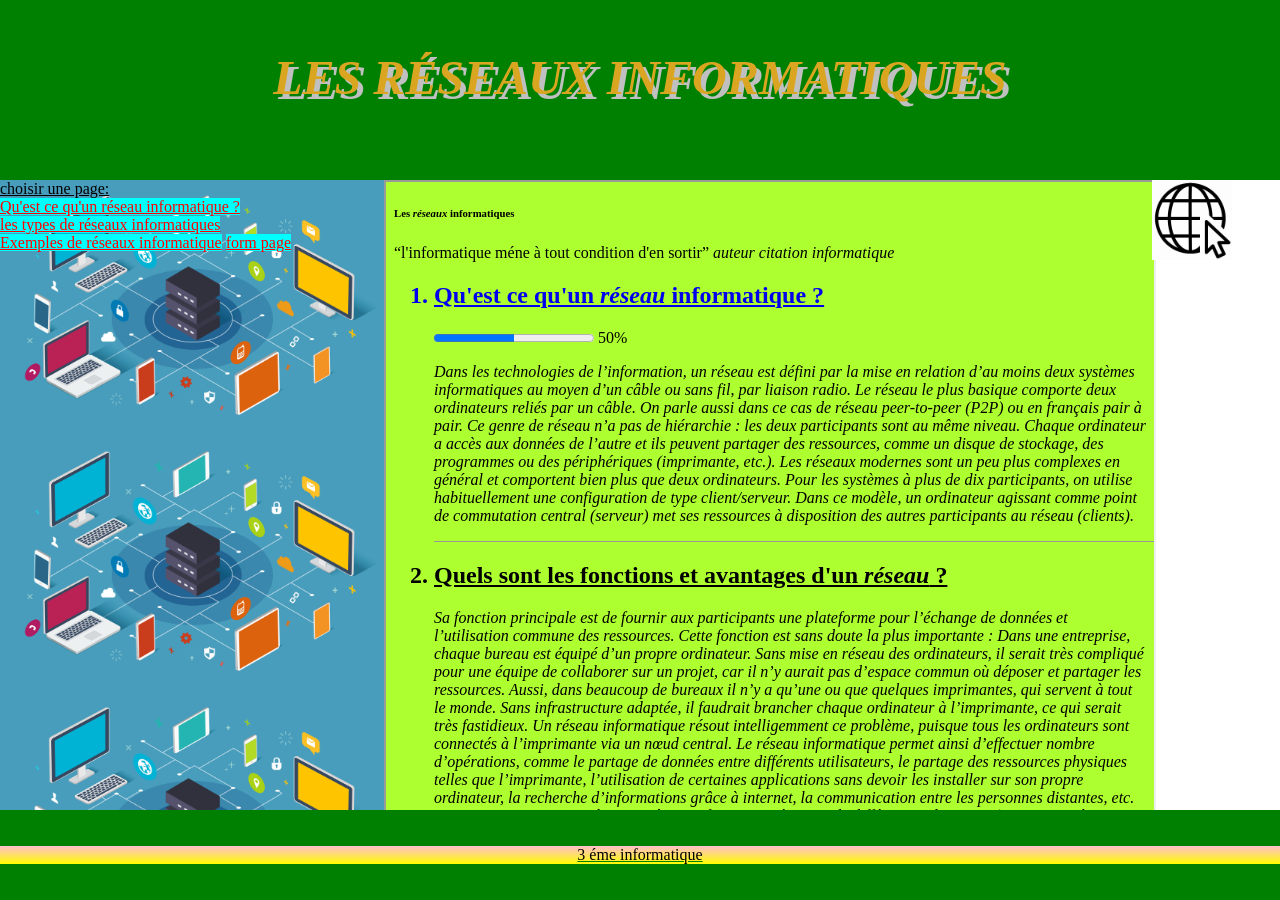
<file: index.html>
<!DOCTYPE html>
<html lang="en">
<head>
   
    <meta charset="UTF-8">
    <meta name="viewport" content="width=device-width, initial-scale=1.0">
    <title>Document</title>
    <link rel="stylesheet" href="style1.css"/>
</head>
<body>
    <header><h1>Les réseaux informatiques</h1></header>
    <nav>
        <ins>choisir une page:</ins><br>
        <a href="acceuil.html" target="principale">Qu'est ce qu'un réseau informatique ?</a><br>
 
        <a href="tableau.html" target="principale">les types de réseaux informatiques</a><br>
        <a href="exemple.html" target="principale">Exemples de réseaux informatique</a>
        <a href="pageform.html" target="principale">form page</a>
    </nav>
    
    <section><iframe src="acceuil.html" name="principale" class="fond"></iframe></section>
    <aside><img src="3.gif" width="80" height="80" ></aside>
    <footer><p>3 éme informatique</p></footer>
</body>
</html>
</file>
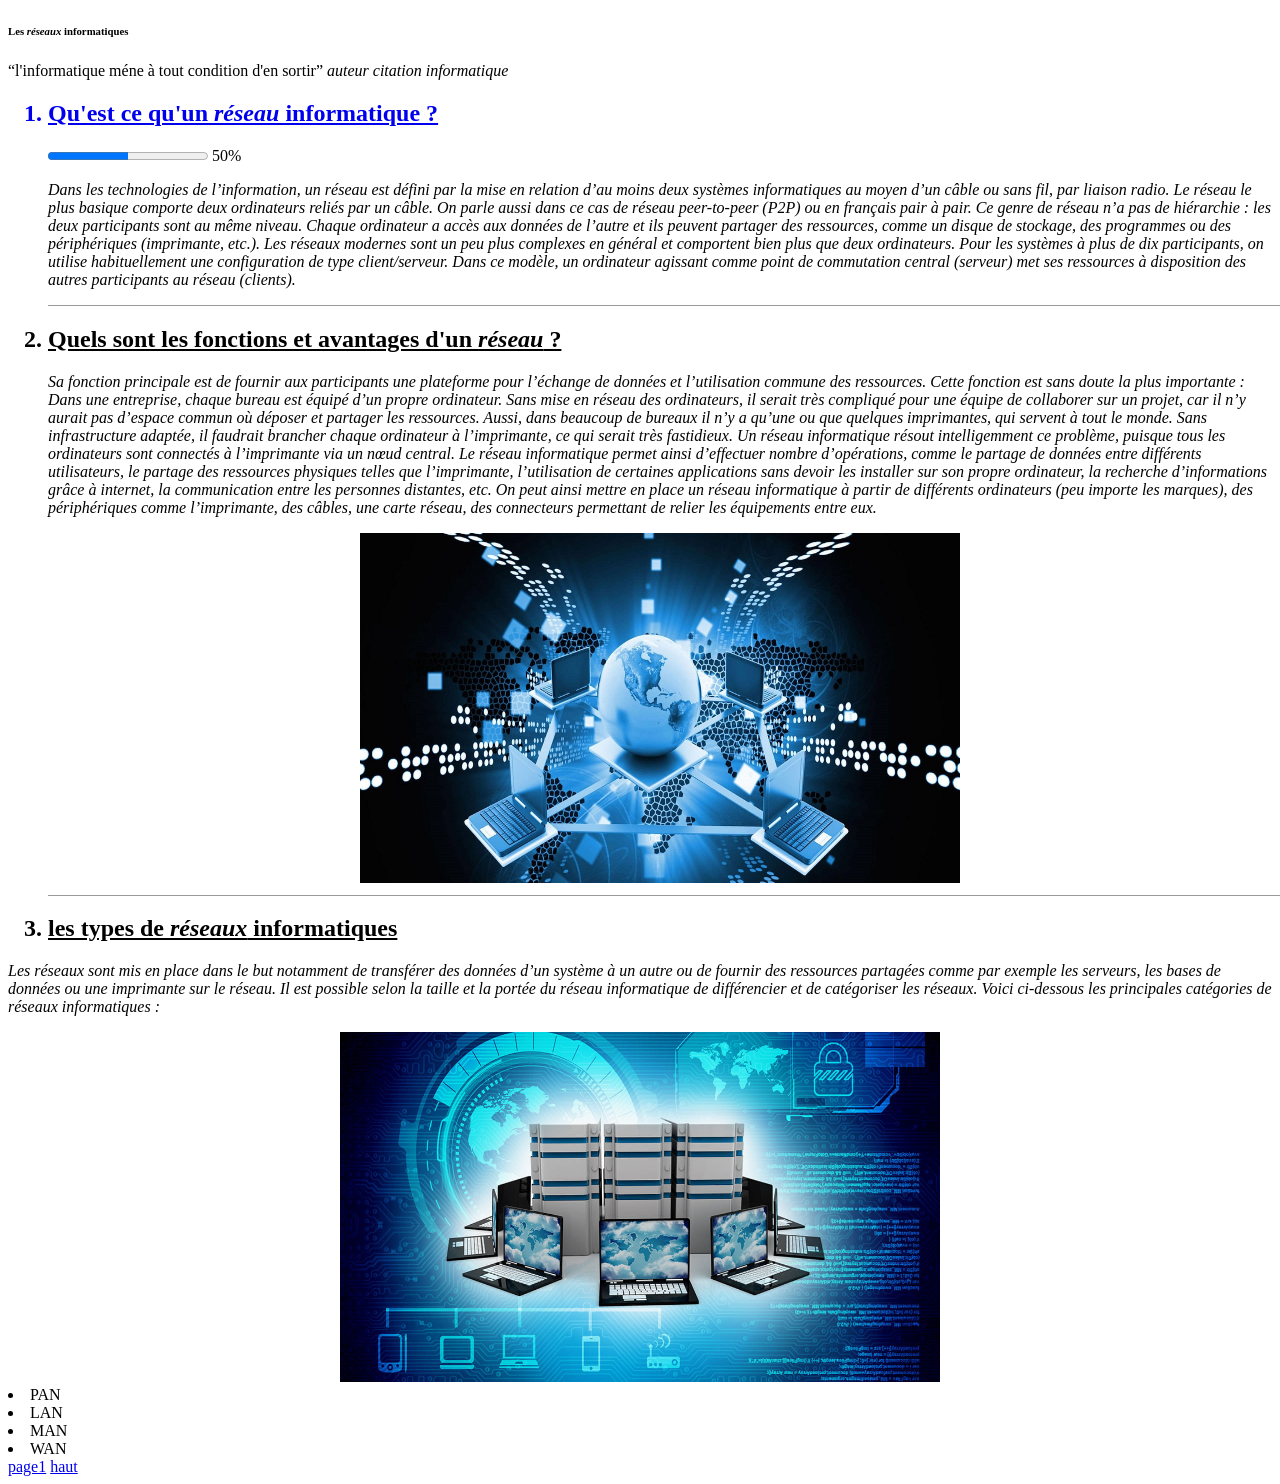
<file: acceuil.html>
<!DOCTYPE html>
<html lang="en">
<head>
    <meta charset="UTF-8">
    <meta name="viewport" content="width=device-width, initial-scale=1.0">
    <title>acceuil</title>
    <link rel="stylesheet" href="style3.css">
</head>
<body>
 <h6 id="titre1">Les <em>réseaux</em> <em></em>informatiques</em></h6>
 <q>l'informatique méne à tout condition d'en sortir</q>
 <cite>auteur citation informatique</cite>
 <ol><p><h2><b><u><a href="#2.jpeg"><li>Qu'est ce qu'un <em>réseau</em> </em>informatique</em> ?</li></a></u></b></h2></p>
<progress value="0.5"></progress>
<output>50%</output>
 <p id="pa1"><i>Dans les technologies de l’information, un réseau est défini par la mise en relation d’au moins deux systèmes informatiques au moyen d’un câble ou sans fil, par liaison radio. Le réseau le plus basique comporte deux ordinateurs reliés par un câble. On parle aussi dans ce cas de réseau peer-to-peer (P2P) ou en français pair à pair. Ce genre de réseau n’a pas de hiérarchie : les deux participants sont au même niveau. Chaque ordinateur a accès aux données de l’autre et ils peuvent partager des ressources, comme un disque de stockage, des programmes ou des périphériques (imprimante, etc.).

    Les réseaux modernes sont un peu plus complexes en général et comportent bien plus que deux ordinateurs. Pour les systèmes à plus de dix participants, on utilise habituellement une configuration de type client/serveur. Dans ce modèle, un ordinateur agissant comme point de commutation central (serveur) met ses ressources à disposition des autres participants au réseau (clients).</i></p>
<hr width="2000" size="1">
<p><h2> <b><u><li>Quels sont les fonctions et avantages d'un <em>réseau</em> ?</li></u></b></h2></p>
<P><i>Sa fonction principale est de fournir aux participants une plateforme pour l’échange de données et l’utilisation commune des ressources. Cette fonction est sans doute la plus importante : Dans une entreprise, chaque bureau est équipé d’un propre ordinateur. Sans mise en réseau des ordinateurs, il serait très compliqué pour une équipe de collaborer sur un projet, car il n’y aurait pas d’espace commun où déposer et partager les ressources.

    Aussi, dans beaucoup de bureaux il n’y a qu’une ou que quelques imprimantes, qui servent à tout le monde. Sans infrastructure adaptée, il faudrait brancher chaque ordinateur à l’imprimante, ce qui serait très fastidieux. Un réseau informatique résout intelligemment ce problème, puisque tous les ordinateurs sont connectés à l’imprimante via un nœud central.

    Le réseau informatique permet ainsi d’effectuer nombre d’opérations, comme le partage de données entre différents utilisateurs, le partage des ressources physiques telles que l’imprimante, l’utilisation de certaines applications sans devoir les installer sur son propre ordinateur, la recherche d’informations grâce à internet, la communication entre les personnes distantes, etc. On peut ainsi mettre en place un réseau informatique à partir de différents ordinateurs (peu importe les marques), des périphériques comme l’imprimante, des câbles, une carte réseau, des connecteurs permettant de relier les équipements entre eux.
</i></P>
<center><img src="1.jpg" width="600" height="350"></center>
<hr width="2000" size="1">
<p><h2> <b><u><li>les types de <em>réseaux</em> </em>informatiques</li></em></u></b></h2></p></ol>
<p><i>Les réseaux sont mis en place dans le but notamment de transférer des données d’un système à un autre ou de fournir des ressources partagées comme par exemple les serveurs, les bases de données ou une imprimante sur le réseau. Il est possible selon la taille et la portée du réseau informatique de différencier et de catégoriser les réseaux. Voici ci-dessous les principales catégories de réseaux informatiques :</i></p>
<center><img src="2.jpeg" width="600" height="350"></center><a name="2.jpeg"
<ul>
    <li>PAN</li>
    <li>LAN</li>
    <li>MAN</li>
    <li>WAN</li>
</ul>
<a href="tableau.html"> page1</a>
<a href=#top>haut</a>
</body>
</html>
</file>
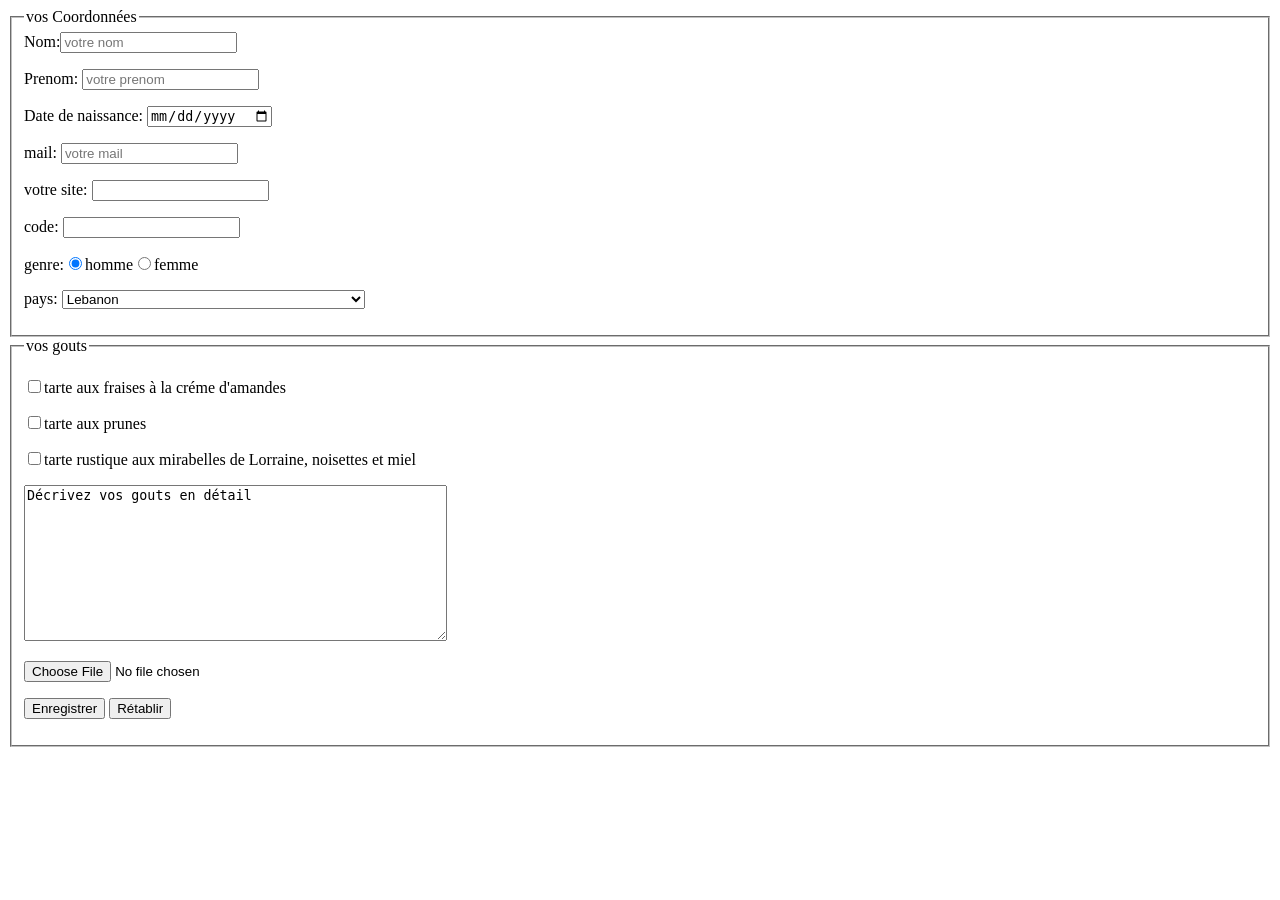
<file: form1.html>
<!DOCTYPE html>
<html lang="en">
<head>
    <meta charset="UTF-8">
    <meta name="viewport" content="width=device-width, initial-scale=1.0">
    <title>Document</title>
</head>
<body>
    <fieldset>
        <legend>vos Coordonnées</legend>
        <form method="post" action="sauvegarde.html" name="form1">
         Nom:<input type="text" name="nom" placeholder="votre nom" minlength="3" maxlength="10" size="20">
        <p> Prenom: <input type="text" name="prenom" placeholder="votre prenom" minlength="3" maxlength="10" size="20"> </p>
        <p> Date de naissance: <input type="date" placeholder="jj/mm/aaaa" name="date_n"></p>
        <p>mail: <input type="email" placeholder="votre mail" name="mail" required></p>
        <p>votre site: <input type="url" name="site"></p>
        <p>code: <input type="text" name="code"></p>
        <p>genre:<input type="radio" name="G" value="V3" checked>homme<input type="radio" name="G" value="V4">femme</p>
        <p>pays: <select name="pays" id="pays">
            <option value="Afghanistan">Afghanistan</option>
            <option value="Albania">Albania</option>
            <option value="Algeria">Algeria</option>
            <option value="American Samoa">American Samoa</option>
            <option value="Andorra">Andorra</option>
            <option value="Angola">Angola</option>
            <option value="Anguilla">Anguilla</option>
            <option value="Antartica">Antarctica</option>
            <option value="Antigua and Barbuda">Antigua and Barbuda</option>
            <option value="Argentina">Argentina</option>
            <option value="Armenia">Armenia</option>
            <option value="Aruba">Aruba</option>
            <option value="Australia">Australia</option>
            <option value="Austria">Austria</option>
            <option value="Azerbaijan">Azerbaijan</option>
            <option value="Bahamas">Bahamas</option>
            <option value="Bahrain">Bahrain</option>
            <option value="Bangladesh">Bangladesh</option>
            <option value="Barbados">Barbados</option>
            <option value="Belarus">Belarus</option>
            <option value="Belgium">Belgium</option>
            <option value="Belize">Belize</option>
            <option value="Benin">Benin</option>
            <option value="Bermuda">Bermuda</option>
            <option value="Bhutan">Bhutan</option>
            <option value="Bolivia">Bolivia</option>
            <option value="Bosnia and Herzegowina">Bosnia and Herzegowina</option>
            <option value="Botswana">Botswana</option>
            <option value="Bouvet Island">Bouvet Island</option>
            <option value="Brazil">Brazil</option>
            <option value="British Indian Ocean Territory">British Indian Ocean Territory</option>
            <option value="Brunei Darussalam">Brunei Darussalam</option>
            <option value="Bulgaria">Bulgaria</option>
            <option value="Burkina Faso">Burkina Faso</option>
            <option value="Burundi">Burundi</option>
            <option value="Cambodia">Cambodia</option>
            <option value="Cameroon">Cameroon</option>
            <option value="Canada">Canada</option>
            <option value="Cape Verde">Cape Verde</option>
            <option value="Cayman Islands">Cayman Islands</option>
            <option value="Central African Republic">Central African Republic</option>
            <option value="Chad">Chad</option>
            <option value="Chile">Chile</option>
            <option value="China">China</option>
            <option value="Christmas Island">Christmas Island</option>
            <option value="Cocos Islands">Cocos (Keeling) Islands</option>
            <option value="Colombia">Colombia</option>
            <option value="Comoros">Comoros</option>
            <option value="Congo">Congo</option>
            <option value="Congo">Congo, the Democratic Republic of the</option>
            <option value="Cook Islands">Cook Islands</option>
            <option value="Costa Rica">Costa Rica</option>
            <option value="Cota D'Ivoire">Cote d'Ivoire</option>
            <option value="Croatia">Croatia (Hrvatska)</option>
            <option value="Cuba">Cuba</option>
            <option value="Cyprus">Cyprus</option>
            <option value="Czech Republic">Czech Republic</option>
            <option value="Denmark">Denmark</option>
            <option value="Djibouti">Djibouti</option>
            <option value="Dominica">Dominica</option>
            <option value="Dominican Republic">Dominican Republic</option>
            <option value="East Timor">East Timor</option>
            <option value="Ecuador">Ecuador</option>
            <option value="Egypt">Egypt</option>
            <option value="El Salvador">El Salvador</option>
            <option value="Equatorial Guinea">Equatorial Guinea</option>
            <option value="Eritrea">Eritrea</option>
            <option value="Estonia">Estonia</option>
            <option value="Ethiopia">Ethiopia</option>
            <option value="Falkland Islands">Falkland Islands (Malvinas)</option>
            <option value="Faroe Islands">Faroe Islands</option>
            <option value="Fiji">Fiji</option>
            <option value="Finland">Finland</option>
            <option value="France">France</option>
            <option value="France Metropolitan">France, Metropolitan</option>
            <option value="French Guiana">French Guiana</option>
            <option value="French Polynesia">French Polynesia</option>
            <option value="French Southern Territories">French Southern Territories</option>
            <option value="Gabon">Gabon</option>
            <option value="Gambia">Gambia</option>
            <option value="Georgia">Georgia</option>
            <option value="Germany">Germany</option>
            <option value="Ghana">Ghana</option>
            <option value="Gibraltar">Gibraltar</option>
            <option value="Greece">Greece</option>
            <option value="Greenland">Greenland</option>
            <option value="Grenada">Grenada</option>
            <option value="Guadeloupe">Guadeloupe</option>
            <option value="Guam">Guam</option>
            <option value="Guatemala">Guatemala</option>
            <option value="Guinea">Guinea</option>
            <option value="Guinea-Bissau">Guinea-Bissau</option>
            <option value="Guyana">Guyana</option>
            <option value="Haiti">Haiti</option>
            <option value="Heard and McDonald Islands">Heard and Mc Donald Islands</option>
            <option value="Holy See">Holy See (Vatican City State)</option>
            <option value="Honduras">Honduras</option>
            <option value="Hong Kong">Hong Kong</option>
            <option value="Hungary">Hungary</option>
            <option value="Iceland">Iceland</option>
            <option value="India">India</option>
            <option value="Indonesia">Indonesia</option>
            <option value="Iran">Iran (Islamic Republic of)</option>
            <option value="Iraq">Iraq</option>
            <option value="Ireland">Ireland</option>
            <option value="Italy">Italy</option>
            <option value="Jamaica">Jamaica</option>
            <option value="Japan">Japan</option>
            <option value="Jordan">Jordan</option>
            <option value="Kazakhstan">Kazakhstan</option>
            <option value="Kenya">Kenya</option>
            <option value="Kiribati">Kiribati</option>
            <option value="Democratic People's Republic of Korea">Korea, Democratic People's Republic of</option>
            <option value="Korea">Korea, Republic of</option>
            <option value="Kuwait">Kuwait</option>
            <option value="Kyrgyzstan">Kyrgyzstan</option>
            <option value="Lao">Lao People's Democratic Republic</option>
            <option value="Latvia">Latvia</option>
            <option value="Lebanon" selected>Lebanon</option>
            <option value="Lesotho">Lesotho</option>
            <option value="Liberia">Liberia</option>
            <option value="Libyan Arab Jamahiriya">Libyan Arab Jamahiriya</option>
            <option value="Liechtenstein">Liechtenstein</option>
            <option value="Lithuania">Lithuania</option>
            <option value="Luxembourg">Luxembourg</option>
            <option value="Macau">Macau</option>
            <option value="Macedonia">Macedonia, The Former Yugoslav Republic of</option>
            <option value="Madagascar">Madagascar</option>
            <option value="Malawi">Malawi</option>
            <option value="Malaysia">Malaysia</option>
            <option value="Maldives">Maldives</option>
            <option value="Mali">Mali</option>
            <option value="Malta">Malta</option>
            <option value="Marshall Islands">Marshall Islands</option>
            <option value="Martinique">Martinique</option>
            <option value="Mauritania">Mauritania</option>
            <option value="Mauritius">Mauritius</option>
            <option value="Mayotte">Mayotte</option>
            <option value="Mexico">Mexico</option>
            <option value="Micronesia">Micronesia, Federated States of</option>
            <option value="Moldova">Moldova, Republic of</option>
            <option value="Monaco">Monaco</option>
            <option value="Mongolia">Mongolia</option>
            <option value="Montserrat">Montserrat</option>
            <option value="Morocco">Morocco</option>
            <option value="Mozambique">Mozambique</option>
            <option value="Myanmar">Myanmar</option>
            <option value="Namibia">Namibia</option>
            <option value="Nauru">Nauru</option>
            <option value="Nepal">Nepal</option>
            <option value="Netherlands">Netherlands</option>
            <option value="Netherlands Antilles">Netherlands Antilles</option>
            <option value="New Caledonia">New Caledonia</option>
            <option value="New Zealand">New Zealand</option>
            <option value="Nicaragua">Nicaragua</option>
            <option value="Niger">Niger</option>
            <option value="Nigeria">Nigeria</option>
            <option value="Niue">Niue</option>
            <option value="Norfolk Island">Norfolk Island</option>
            <option value="Northern Mariana Islands">Northern Mariana Islands</option>
            <option value="Norway">Norway</option>
            <option value="Oman">Oman</option>
            <option value="Pakistan">Pakistan</option>
            <option value="Palau">Palau</option>
            <option value="Palestine">Palestine</option>
            <option value="Panama">Panama</option>
            <option value="Papua New Guinea">Papua New Guinea</option>
            <option value="Paraguay">Paraguay</option>
            <option value="Peru">Peru</option>
            <option value="Philippines">Philippines</option>
            <option value="Pitcairn">Pitcairn</option>
            <option value="Poland">Poland</option>
            <option value="Portugal">Portugal</option>
            <option value="Puerto Rico">Puerto Rico</option>
            <option value="Qatar">Qatar</option>
            <option value="Reunion">Reunion</option>
            <option value="Romania">Romania</option>
            <option value="Russia">Russian Federation</option>
            <option value="Rwanda">Rwanda</option>
            <option value="Saint Kitts and Nevis">Saint Kitts and Nevis</option> 
            <option value="Saint LUCIA">Saint LUCIA</option>
            <option value="Saint Vincent">Saint Vincent and the Grenadines</option>
            <option value="Samoa">Samoa</option>
            <option value="San Marino">San Marino</option>
            <option value="Sao Tome and Principe">Sao Tome and Principe</option> 
            <option value="Saudi Arabia">Saudi Arabia</option>
            <option value="Senegal">Senegal</option>
            <option value="Seychelles">Seychelles</option>
            <option value="Sierra">Sierra Leone</option>
            <option value="Singapore">Singapore</option>
            <option value="Slovakia">Slovakia (Slovak Republic)</option>
            <option value="Slovenia">Slovenia</option>
            <option value="Solomon Islands">Solomon Islands</option>
            <option value="Somalia">Somalia</option>
            <option value="South Africa">South Africa</option>
            <option value="South Georgia">South Georgia and the South Sandwich Islands</option>
            <option value="Span">Spain</option>
            <option value="SriLanka">Sri Lanka</option>
            <option value="St. Helena">St. Helena</option>
            <option value="St. Pierre and Miguelon">St. Pierre and Miquelon</option>
            <option value="Sudan">Sudan</option>
            <option value="Suriname">Suriname</option>
            <option value="Svalbard">Svalbard and Jan Mayen Islands</option>
            <option value="Swaziland">Swaziland</option>
            <option value="Sweden">Sweden</option>
            <option value="Switzerland">Switzerland</option>
            <option value="Syria">Syrian Arab Republic</option>
            <option value="Taiwan">Taiwan, Province of China</option>
            <option value="Tajikistan">Tajikistan</option>
            <option value="Tanzania">Tanzania, United Republic of</option>
            <option value="Thailand">Thailand</option>
            <option value="Togo">Togo</option>
            <option value="Tokelau">Tokelau</option>
            <option value="Tonga">Tonga</option>
            <option value="Trinidad and Tobago">Trinidad and Tobago</option>
            <option value="Tunisia">Tunisia</option>
            <option value="Turkey">Turkey</option>
            <option value="Turkmenistan">Turkmenistan</option>
            <option value="Turks and Caicos">Turks and Caicos Islands</option>
            <option value="Tuvalu">Tuvalu</option>
            <option value="Uganda">Uganda</option>
            <option value="Ukraine">Ukraine</option>
            <option value="United Arab Emirates">United Arab Emirates</option>
            <option value="United Kingdom">United Kingdom</option>
            <option value="United States">United States</option>
            <option value="United States Minor Outlying Islands">United States Minor Outlying Islands</option>
            <option value="Uruguay">Uruguay</option>
            <option value="Uzbekistan">Uzbekistan</option>
            <option value="Vanuatu">Vanuatu</option>
            <option value="Venezuela">Venezuela</option>
            <option value="Vietnam">Viet Nam</option>
            <option value="Virgin Islands (British)">Virgin Islands (British)</option>
            <option value="Virgin Islands (U.S)">Virgin Islands (U.S.)</option>
            <option value="Wallis and Futana Islands">Wallis and Futuna Islands</option>
            <option value="Western Sahara">Western Sahara</option>
            <option value="Yemen">Yemen</option>
            <option value="Serbia">Serbia</option>
            <option value="Zambia">Zambia</option>
            <option value="Zimbabwe">Zimbabwe</option>
        </select></p>
        </form>
    </fieldset>
    <fieldset>
        <legend>vos gouts</legend>
        <form method="post" action="sauvegarde.html">
            <p><input type="checkbox" name="C1" value="ON">tarte aux fraises à la créme d'amandes</p>
            <p><input type="checkbox" name="C1" value="ON">tarte aux prunes</p>
            <p><input type="checkbox" name="C1" value="ON">tarte rustique aux mirabelles de Lorraine, noisettes et miel</p>
            <p><textarea name="Commentaire" id="com" cols="50" rows="10">Décrivez vos gouts en détail</textarea></p>
        </form>
        <form method="post" action="sauvegarde.html">
            <input type="file">
            <p><input type="submit" value="Enregistrer" name="B1">
                <input type="reset" value="Rétablir" name="B2"></p>
        </form>
    </fieldset>
</body>
</html>
</file>
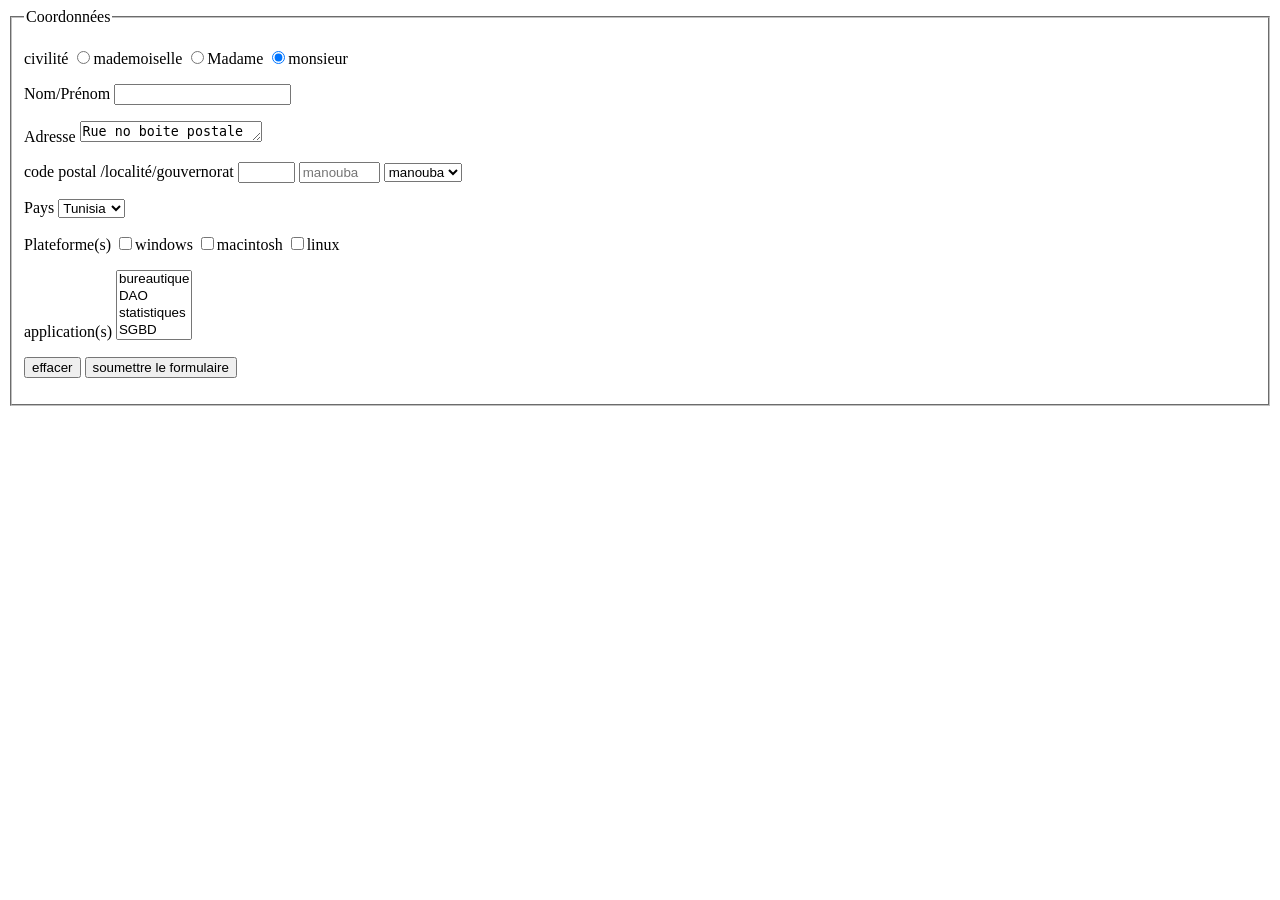
<file: form2.html>
<!DOCTYPE html>
<html lang="en">
<head>
    <meta charset="UTF-8">
    <meta name="viewport" content="width=device-width, initial-scale=1.0">
    <title>Document</title>
</head>
<body>
    <fieldset>
        <legend>Coordonnées</legend>
        <form method="post" action="sauvegarde.html">
        <p>civilité <input type="radio" value="A1" name="made">mademoiselle
        <input type="radio" value="A2" name="mad">Madame
    <input type="radio" value="A3" name="mon" checked>monsieur</p>
    <p>Nom/Prénom <input type="text" name="nom" maxlength="20" minlength="5" size="20"></p>
    <p>Adresse <textarea name="Adresse" id="Adresse" cols="20" rows="1">Rue no boite postale</textarea></p>
    <p>code postal /localité/gouvernorat <input type="text" name="code_p" size="5"> <input type="text" name="localité" size="8" placeholder="manouba"> <select name="gouv" id="gouv"> <option value="manouba">manouba</option> <option value="jendouba">jendouba</option> <option value="tunis">tunis</option></select></p>
    <p>Pays <select name="pays" id="pays"><option value="Tunisia">Tunisia</option><option value="Algeria">Algeria</option><option value="Albania">Albania</option> </select></p>
    <p>Plateforme(s) <input type="checkbox" name="win">windows <input type="checkbox" name="mac">macintosh <input type="checkbox" name="linux">linux</p>
    <p>application(s) <select name="app" id="app" multiple> <option value="APP1">bureautique</option> <option value="APP2">DAO</option> <option value="APP3">statistiques</option><option value="APP4">SGBD</option><option value="APP5">internet</option></select></p>
    <p><input type="reset" value="effacer" name="B1">
        <input type="submit" value="soumettre le formulaire" name="B2"></p>
    </form>
    
</fieldset>
</body>
</html>
</file>
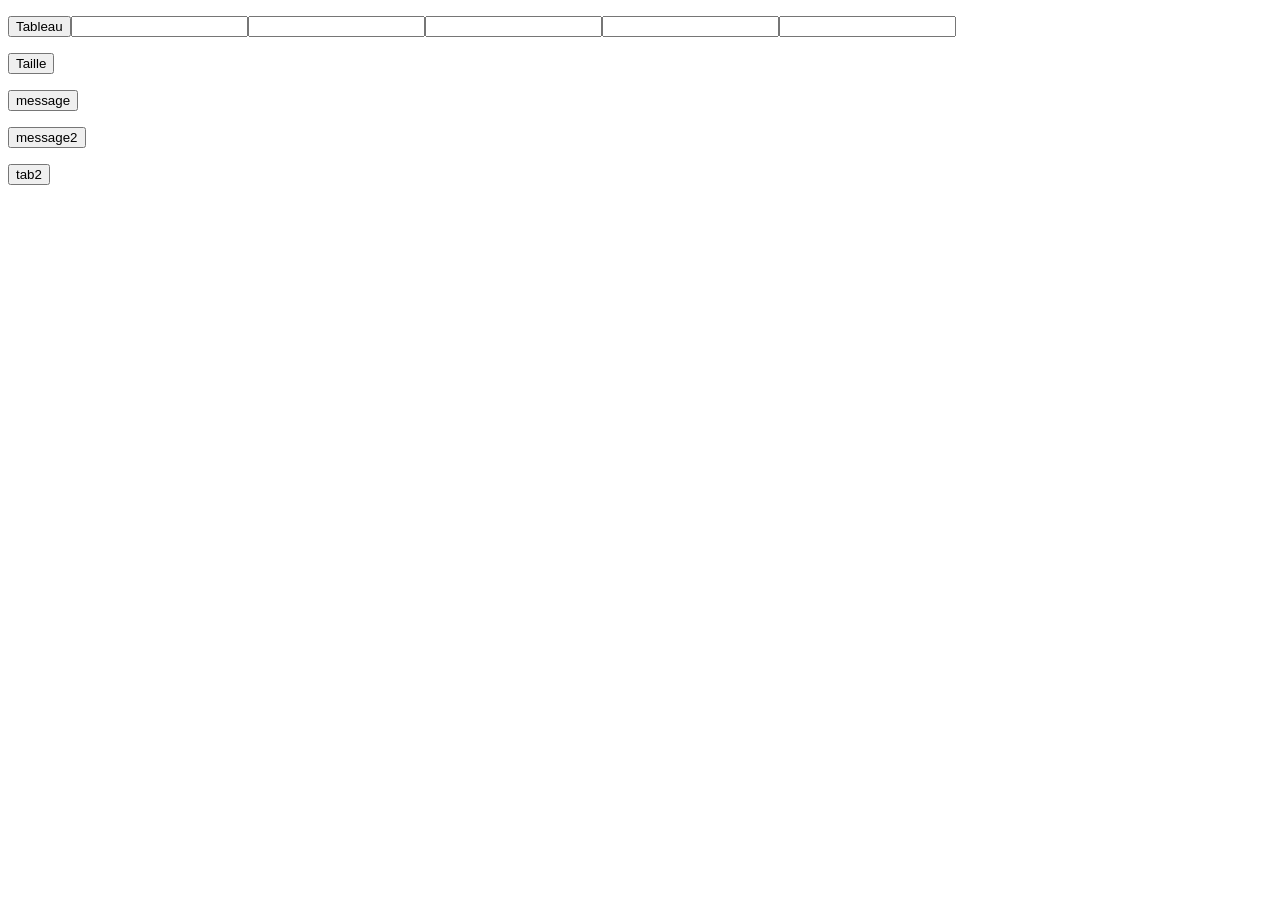
<file: p1.html>
<!DOCTYPE html>
<html lang="en">
<head>
    <meta charset="UTF-8">
    <meta name="viewport" content="width=device-width, initial-scale=1.0">
    <title>Document</title>
</head>
<body>
    <script src="p2.js"></script>
    <p><input type="button" value="Tableau" onclick="afficher1()"><input type="text" id="p1"><input type="text" id="p2"><input type="text" id="p3"><input type="text" id="p4"><input type="text" id="p5"></p>
    <p><input type="button" value="Taille" onclick="afficher2()"></p>
    <p><input type="button" value="message" onclick="afficher3()"></p>
    <p><input type="button" value="message2" onclick="afficher4()"></p>
    <p><input type="button" value="tab2" onclick="mf1()" ></p>
</body>
</html>
</file>
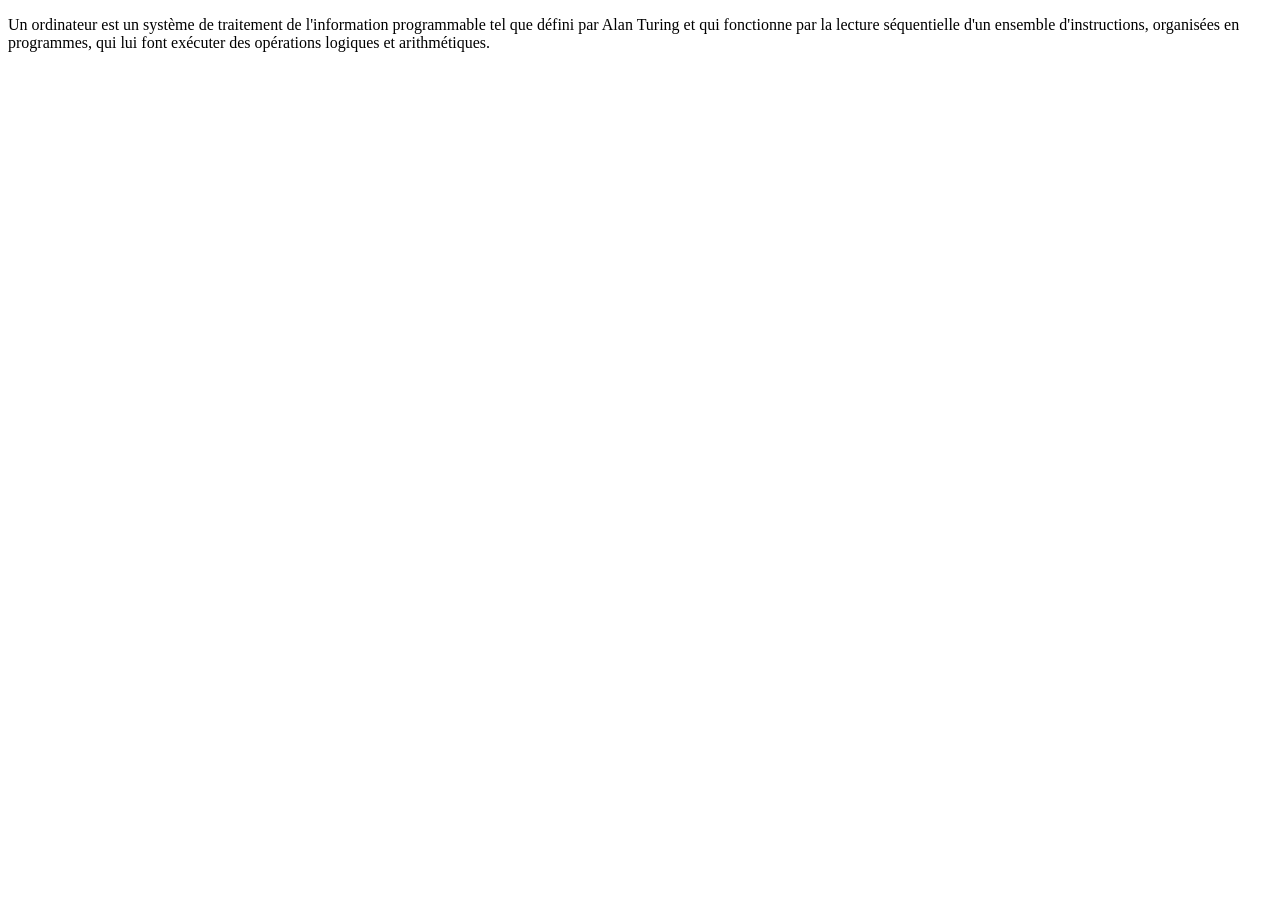
<file: page3.html>
<!DOCTYPE html>
<html lang="en">
<head>
    <meta charset="UTF-8">
    <meta name="viewport" content="width=device-width, initial-scale=1.0">
    <title>Document</title>
</head>
<body>
    <p>Un ordinateur est un système de traitement de l'information programmable tel que défini par Alan Turing et qui fonctionne par la lecture séquentielle d'un ensemble d'instructions, organisées en programmes, qui lui font exécuter des opérations logiques et arithmétiques.</p>
</body>
</html>
</file>
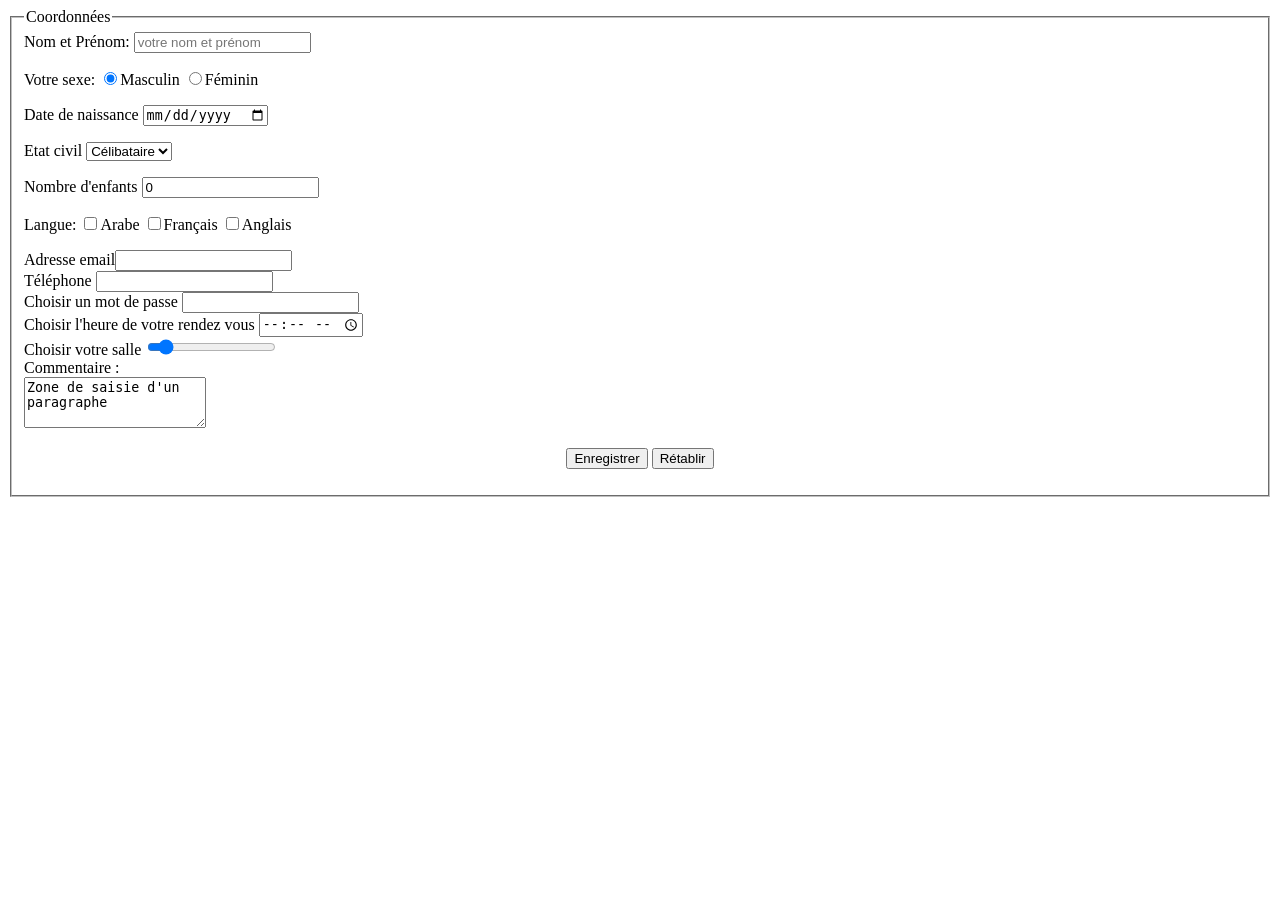
<file: pageform.html>
<!DOCTYPE html>
<html lang="en">
<head>
    <meta charset="UTF-8">
    <meta name="viewport" content="width=device-width, initial-scale=1.0">
    <title>Document</title>
</head>
<body>
    <fieldset width="100px">
        <legend>Coordonnées</legend>
    <form method="POST" action="sauvegarde.html" name="formulaire">
    Nom et Prénom: <input type="text" name="nom" size="20" maxlength="12" placeholder="votre nom et prénom">
    <p>Votre sexe:
    <input type="radio" name="R1" value="V3"checked >Masculin
    <input type="radio" name="R1" value="V4" >Féminin</p>
    Date de naissance <input type="date" name="date_naiss">
    <p>
    Etat civil
    <select name="D1" >
    <option>Célibataire</option>
    <option>Divorcé</option>
    <option>Marié</option>
    </select></p>
    Nombre d'enfants <input type="number" value="0">
    <p>
    Langue: <input type="checkbox" name="C1" value="ON">Arabe
    <input type="checkbox" name="C2" value="ON">Français
    <input type="checkbox" name="C3" value="ON">Anglais</p>
    Adresse email<input type="email" name="email" required><br>
    Téléphone <input type="tel" name="tel"><br>
    Choisir un mot de passe <input type="password" minlength="8" maxlength="15">
    <br>Choisir l'heure de votre rendez vous <input type="time" id="rdv" name="appt" min="09:00" max="18:00" required />
   <br> Choisir votre salle <input type="range" name="salle" min="0" max="11" value="1" /><output></output>
    <br>Commentaire :
    <br>
    <textarea rows="3" name="S1" cols="20">Zone de saisie d'un paragraphe</textarea>
    <p align="center">
    <input type="submit" value="Enregistrer" name="B1">
    <input type="reset" value="Rétablir" name="B2"></p>
    </form>
    </fieldset>

</body>
</html>
</file>
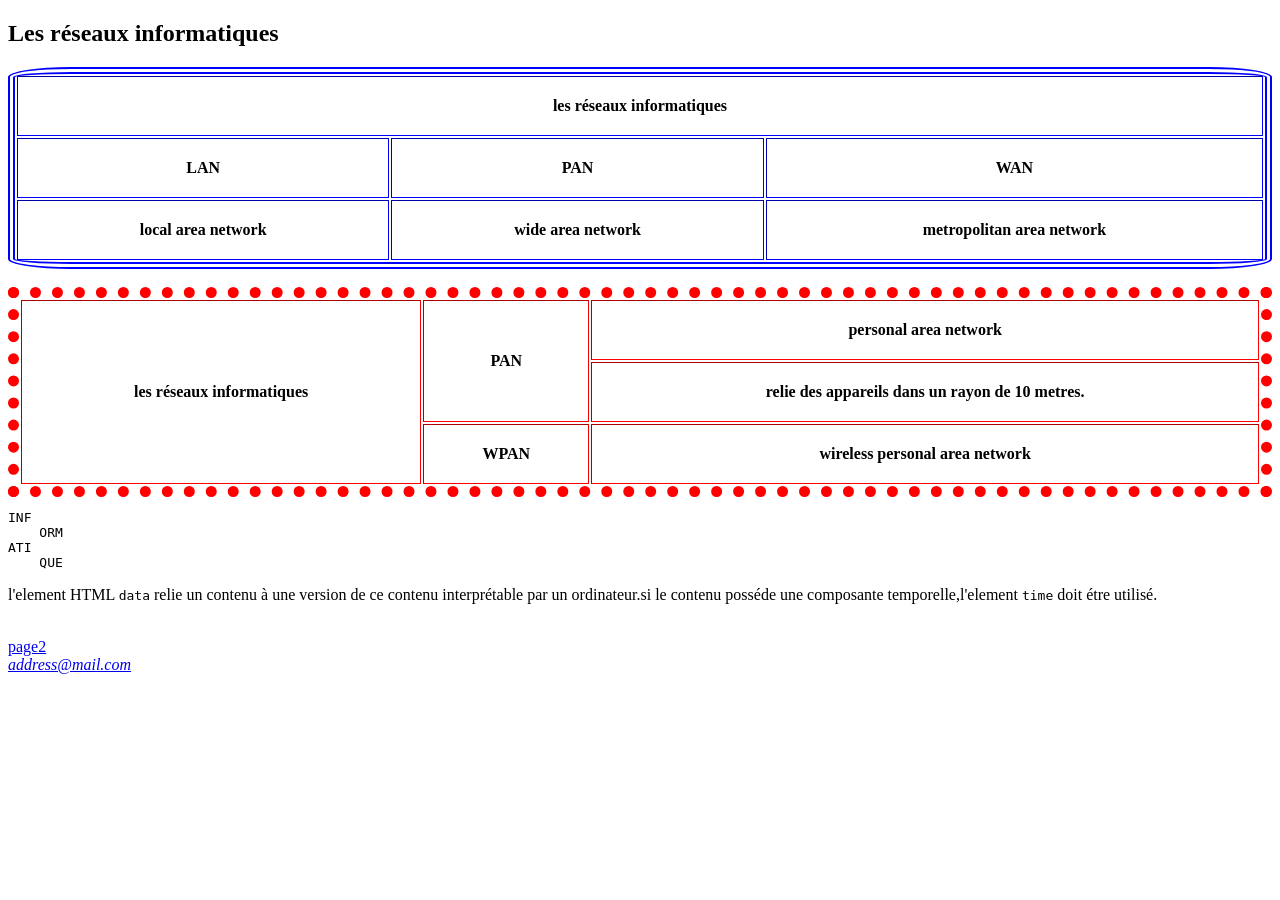
<file: tableau.html>
<!DOCTYPE html>
<html lang="en">
<head>
    <meta charset="UTF-8">
    <meta name="viewport" content="width=device-width, initial-scale=1.0">
    <title>Document</title>
    <link rel="stylesheet" href="style2.css"/>
</head>
<body>
    <h2 id="titre">Les réseaux informatiques</h2>
    <table border="2" cellpadding="20" width="50%" id="table1">
        <tr>
           <th colspan="3">les réseaux informatiques</th>
        </tr>
        <tr>
            <th>LAN</th>
            <th>PAN</th>
            <th>WAN</th>
        </tr>
        <tr>
            <th>local area network</th>
            <th>wide area network</th>
            <th>metropolitan area network</th>
        </tr>
    </table>
    <br>
    <table border="2" cellpadding="20" width="100%" id="table2">
        <tr>
           <th rowspan="3">les réseaux informatiques</th>
            <th rowspan="2">PAN</th>
            <th>personal area network</th>           
    </tr>
    <tr>
        <th>relie des appareils dans un rayon de 10 metres.</th>
    </tr>
     <tr>
        <th>WPAN</th>
        <th>wireless personal area network</th>
     </tr>
    </table>
    <pre >INF
    ORM
ATI
    QUE</pre>
    <p>l'element HTML <code>data</code> relie un contenu à une version de ce contenu interprétable par un ordinateur.si le contenu posséde une composante temporelle,l'element <code>time</code> doit étre utilisé.</p><br>
    <a href="acceuil.html"> page2</a>
    <address><a href="mailto:address@mail.com">address@mail.com</a></address>
</body>
</html>
</file>
<file: style1.css>
nav{
    width: 30%;
    height: 70%;
    float: left;
    position: relative;
    background-image: url(network.jpg);
    background-size: 100%;
}
header{
    width: 100%;
    height: 20%;
    position: relative;
    background-color: green;
}
section{
width: 60%;
height: 70%;
float: left;
}
footer{
    width: 100%;
    height: 10%;
    float: left;
    position: relative;
    background-color: green;
}
aside{
    width: 10%;
    height: 70%;
    float: right;
}
iframe{
    width: 100%;
    height: 100%;
}
body{
    width: 100vw;
    height: 100vh;
    margin: 0 auto;
}
*{
    font-family: "verdana";
    padding:0px ;
    margin:0px ;
}
header h1{
    float: none;
    font-size: 300%;
    font-weight: bold;
    font-style: italic;
    color: goldenrod;
    text-transform: uppercase;
    text-shadow: 5px 5px silver;
    position: relative;
    width: 100%;
    text-align: center;
    top: 50px;
    transform:translateY(0px) ;
}
footer p{
float: none;
text-align: center;
text-decoration: underline;
text-decoration-color: green;
background-image: linear-gradient(pink, yellow);
position: relative;
top: 50%;
transform:translateY(-50%) ;
}
.fond{
    background-color: greenyellow;
}
a{
    background-color: aqua;
    transition: background-color 500ms linear;
}
a:link{
    color: red;
}
a:visited{
      color: darkgreen;
      }
a:hover{
    color: black;
    background-color: white;
}
</file>
<file: style3.css>
#titre1{
    animation-name: anim1;
    animation-duration: 4s;
    animation-iteration-count: infinite;
    animation-direction: alternate;
}
@keyframes anim1 {
    from {
        margin-left: 100%;
        width: 100%;
    }
    to{
        margin-left: 0%;
        width: 100%;
    }

}
#pa1:hover{
 color: red;
}
</file>
<file: style2.css>
#table1{
    border-color: blue;
    border-width: 2mm;
    border-style: double;
    border-radius: 5%;
    width: 100%;
}
#table2{
    border-color: red;
    border-width: 3mm;
    border-style: dotted;
    margin-left: 0px;
    margin-right: 0px;
}

#titre{
animation: dvg 3s ease-out ;
}
@keyframes dvg {
    from {
        margin-left: 100%;
        width: 100%;
    }

    to {
        margin-left: 0%;
        width: 100%;
    }
}
</file>
